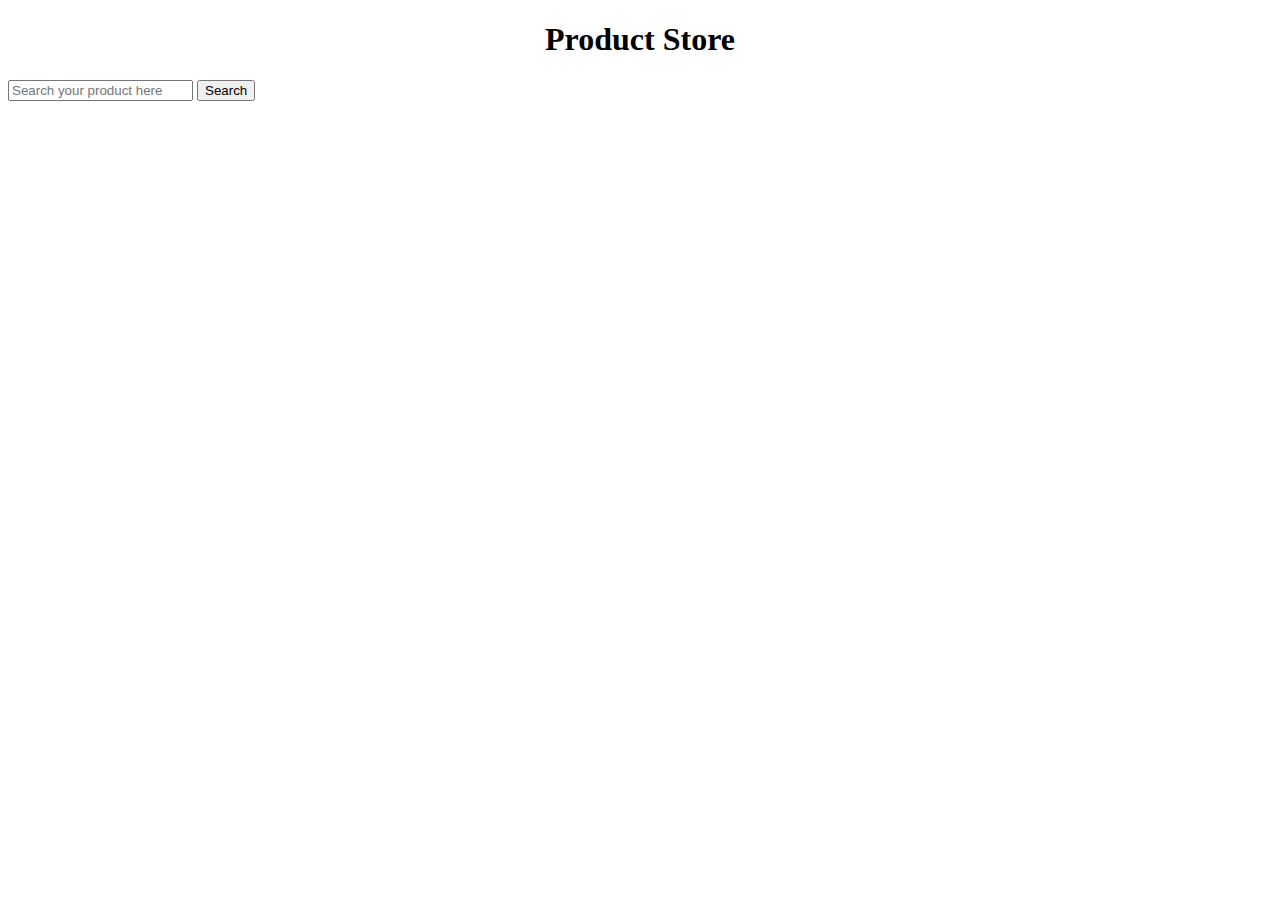
<file: index.html>
<!doctype html>
<html lang="en">
  <head>
    <meta charset="UTF-8" />
    <meta name="viewport" content="width=device-width, initial-scale=1.0" />
    <title>mini-project</title>
    <link rel="stylesheet" href="style.css" />
    <script src="script.js" defer></script>
  
  </head>
  <body>
    <h1>Product Store</h1>
 
      <input type="text" placeholder="Search your product here" id="searchInput">
      <button id="searchbtn">Search</button>
   
    <div class="grid" id="productGrid">
      
      </div>
    </div>
  </body>
</html>
</file>
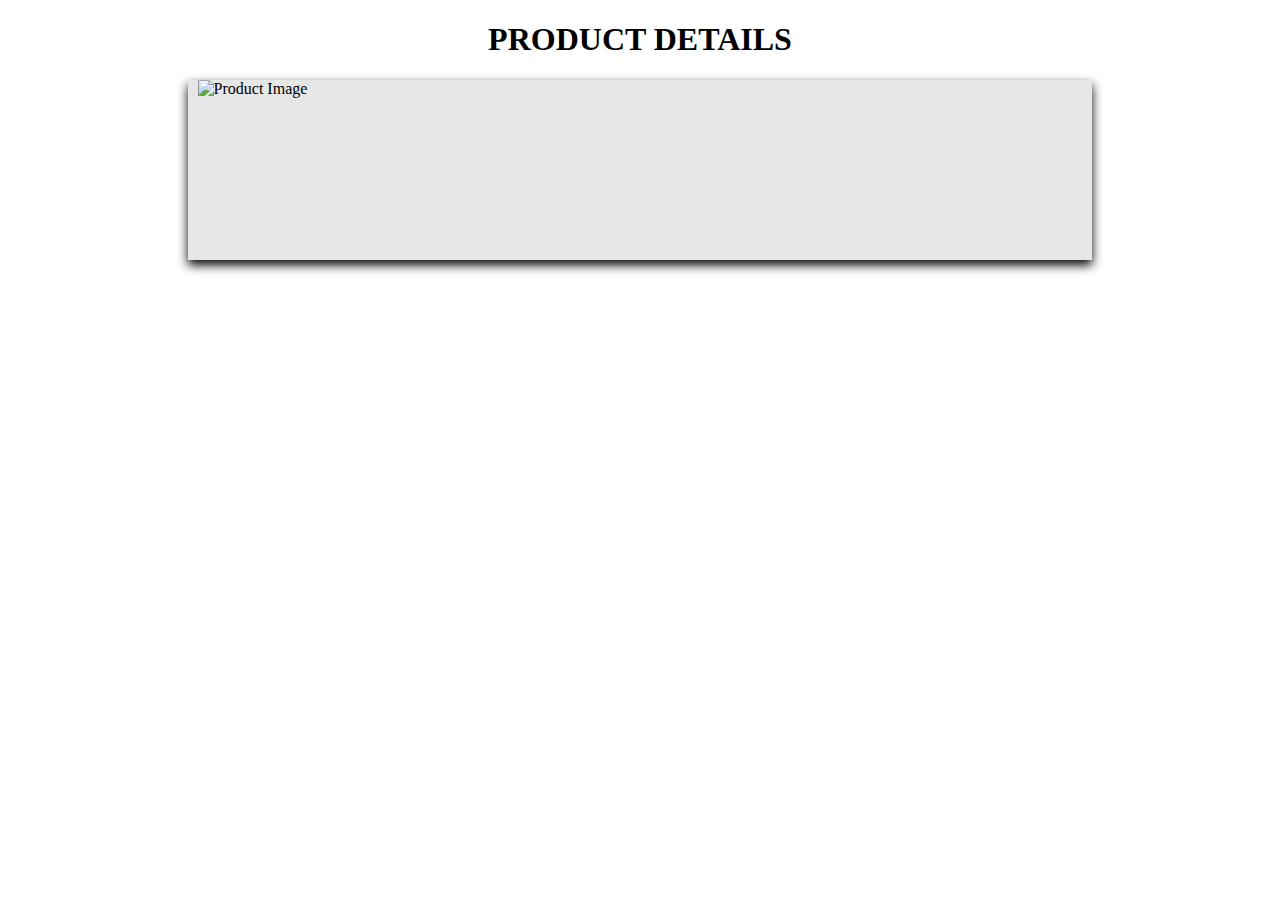
<file: products.html>
<!DOCTYPE html>
<html lang="en">
<head>
    <meta charset="UTF-8">
    <meta name="viewport" content="width=device-width, initial-scale=1.0">
    <title>Products details</title>
    <script src="products.js" defer></script>
    <link rel="stylesheet" href="products.css">
</head>
<body>
    <h1>PRODUCT DETAILS</h1>
    <div class="con">
        <img id="thumbnail" alt="Product Image" />
        <div class="info">
            <div id="title" class="imp"></div>
            <div id="avalilability" class="imp"></div>
            <div id="price" class="imp"></div>
            <div id="description" class="imp"></div>
            <div id="tags"></div>
            <div id="details">
            </div>
        </div>
    </div>
 
</body>
</html>
</file>
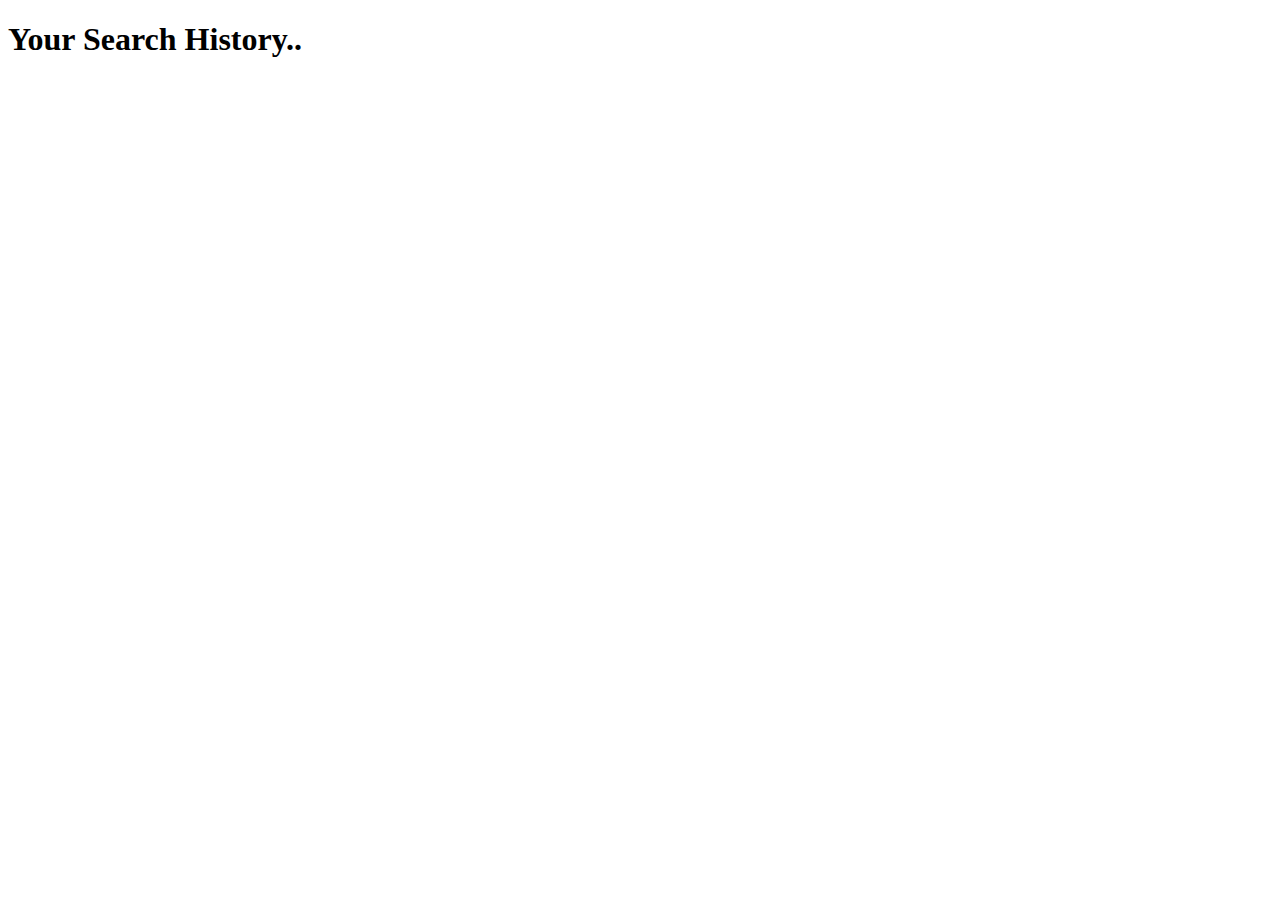
<file: searchhistory.html>
<!DOCTYPE html>
<html lang="en">
<head>
    <meta charset="UTF-8">
    <meta name="viewport" content="width=device-width, initial-scale=1.0">
    <title>History</title>
    <script src="searchhistory.js" defer></script>
</head>
<body>
    <div id="historyList"></div>
    <h1>Your Search History..</h1>
</body>
</html>
</file>
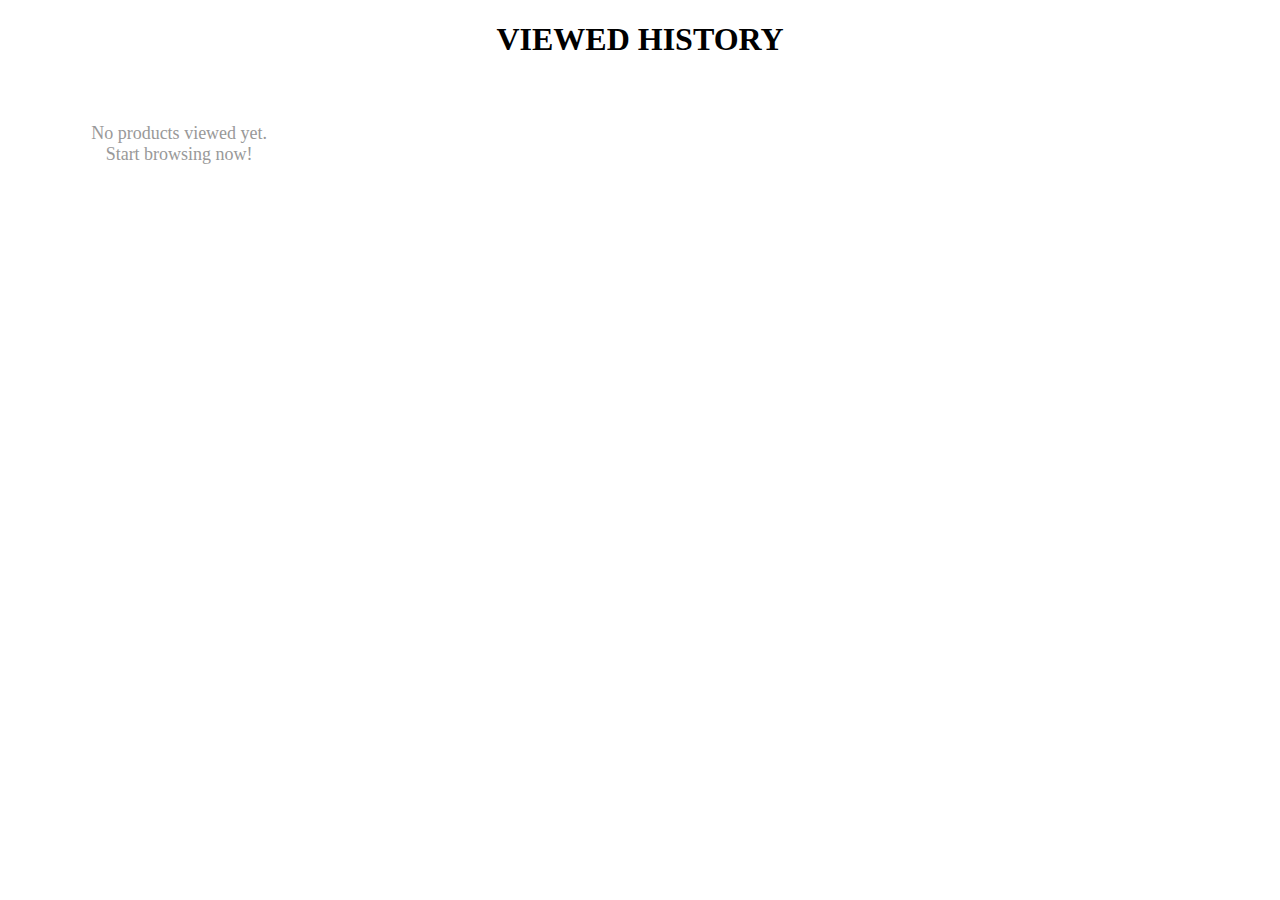
<file: viewhistory.html>
<!doctype html>
<html lang="en">
  <head>
    <meta charset="UTF-8" />
    <meta name="viewport" content="width=device-width, initial-scale=1.0" />
    <title>View History - Product Store</title>
    <link rel="stylesheet" href="style.css" />
    <script src="viewhistory.js" defer></script>
  </head>
  <body>
    <div class="history-header">
      <h1>VIEWED HISTORY</h1>
    </div>

    <div class="grid" id="historyGrid"></div>
  </body>
</html>
</file>
<file: style.css>
.grid{
    display:grid;
    grid-template-columns: repeat(4, 1fr);
    gap:15px;
    margin: 25px;
}
.card{
    border: 1px solid black;
    padding: 20px;
    /* text-align: center; */
    border-radius: 10px;
    width: 280px;
    font-size: large;
    box-shadow: 0px 5px 10px rgb(0, 0, 0);
    margin: 12px;
    text-align: center;
}
.card:hover{
    transform: scale(1.05);
}

.card p{
    color:red;
    font-weight: 800;
}
img{
    height:250px;
}

h1{
    text-align: center;
}



/* paggination */
#productList{
    display: grid;
    grid-template-columns: repeat(4, 1fr);
}
.card{
    border: 1px solid black;
    padding: 20px;
    /* text-align: center; */
    border-radius: 10px;
    width: 280px;
    font-size: large;
    box-shadow: 0px 5px 10px rgb(0, 0, 0);
    margin: 12px;
}
.pagination{
    display: flex;
    flex-direction: column;
    align-items: center;
    margin-top: 10px;
}
#prevBtn{
    background-color: #d4f4fa;
    padding: 4px;
    width:50px;
    margin: 0 7px;
}
#nextBtn{
    background-color: #d4f4fa;
    padding: 4px;
    width:50px;
    margin: 0 7px;
}

#prevBtn:hover{
     background-color: #a7f0fd;
}
#nextBtn:hover{
     background-color: #a7f0fd;
}
.btn{
    text-align: center;
}

.searchb{
    margin-left: 80px;
}

.empty-message {
        text-align: center;
        padding: 40px;
        color: #999;
        font-size: 18px;
      }
</file>
<file: products.css>
.con{
    width:70%;
    box-shadow: 0px 5px 10px rgb(0, 0, 0);
    margin: 0 auto;
    padding: 0 10px;
    display: flex;
    background-color: #e6e6e6;
}

#thumbnail{
    width: 100%;
}
h1{
    text-align: center;
}

#title{
font-weight: bold;
}

.info{
    margin: 20px 0;
    font-size: large;
    display: flex;
    flex-direction: column;
    gap:25px;
    padding-bottom: 15px;
}
li{
    font-size: medium;
    list-style-type: none;
    padding: 3px 0;
}   

#avalilability{
    background-color: rgb(99, 181, 99);
    width:80px;
    text-align: center;
    box-shadow: 0px 0px 3px rgb(0, 0, 0);
}

#price{
    color: rgb(206, 6, 6);
    font-weight: bold;
}

#description{
    color:rgb(84, 83, 83);
}

.tag{
    border: 1px solid rgb(66, 65, 65);
    padding: 2px 10px;
    margin-right: 10px;
    border-radius: 5px;
    color: rgb(66, 65, 65);
}
</file>
